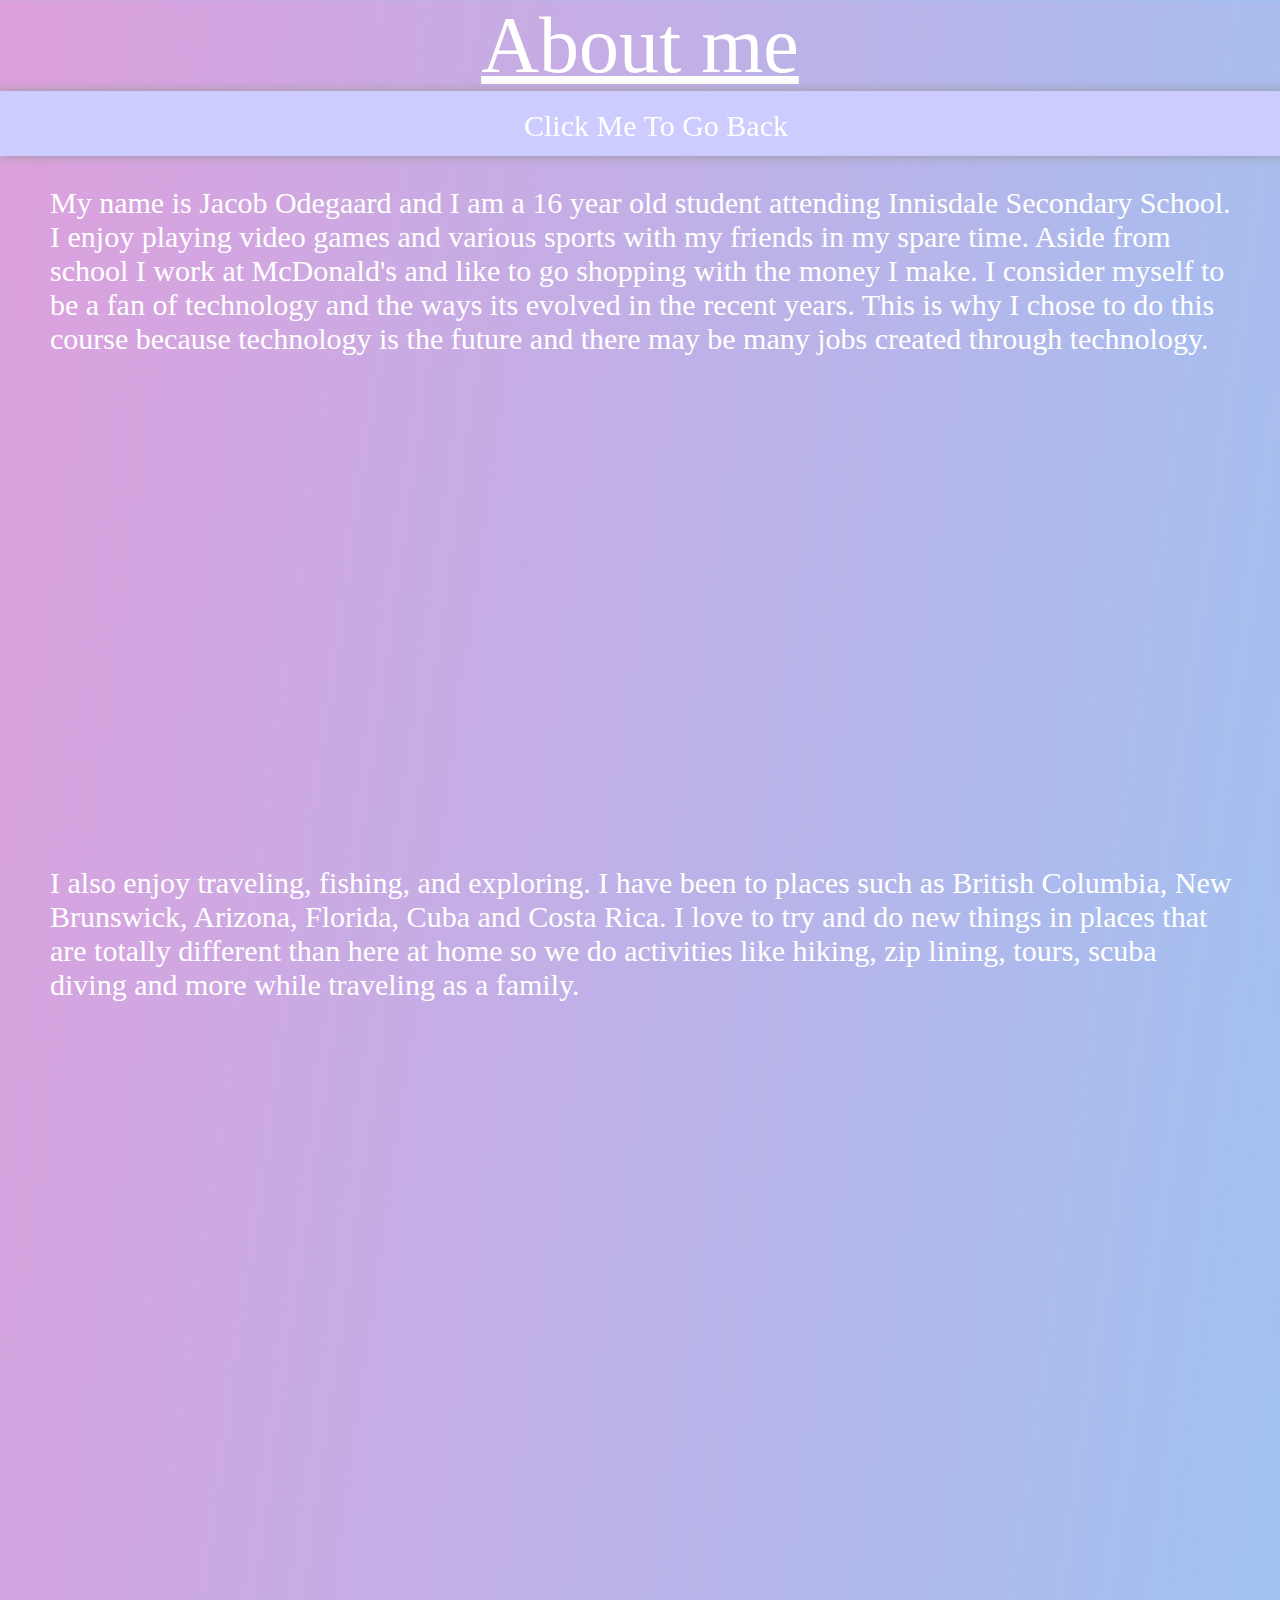
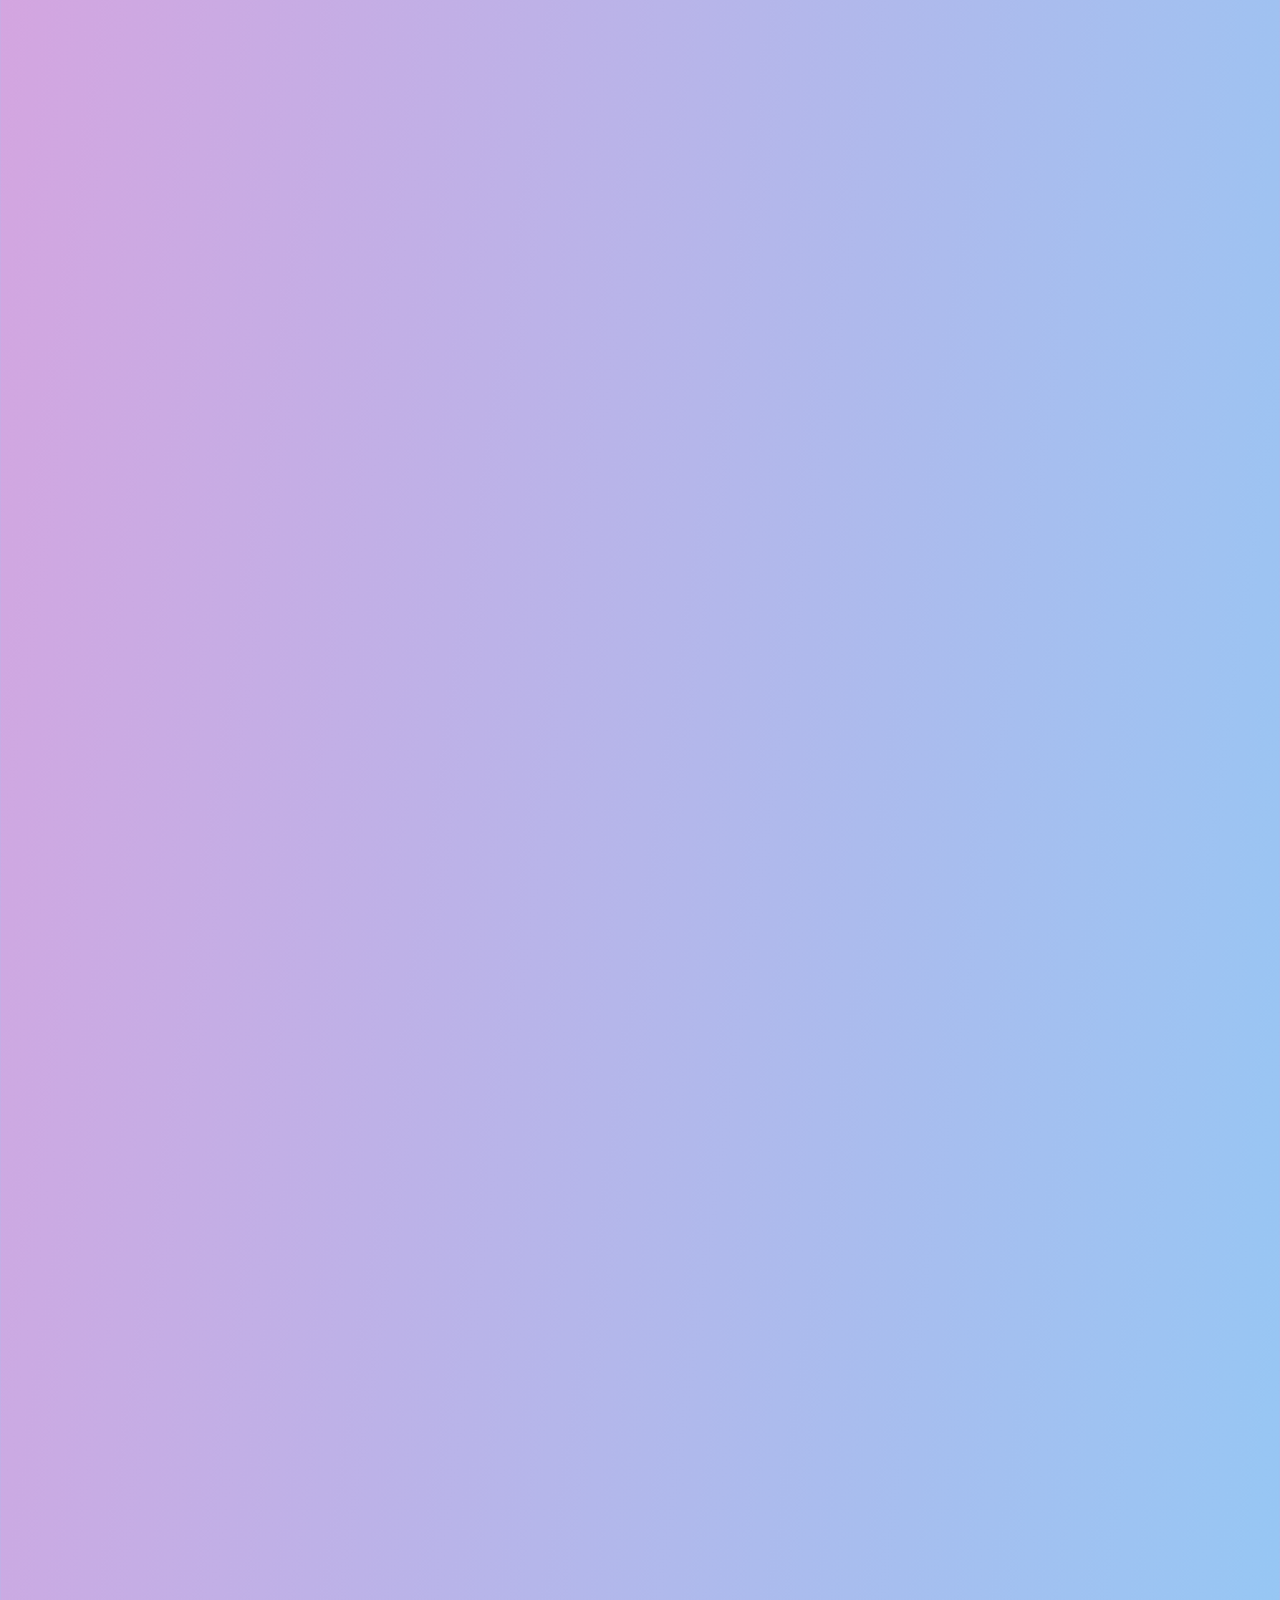
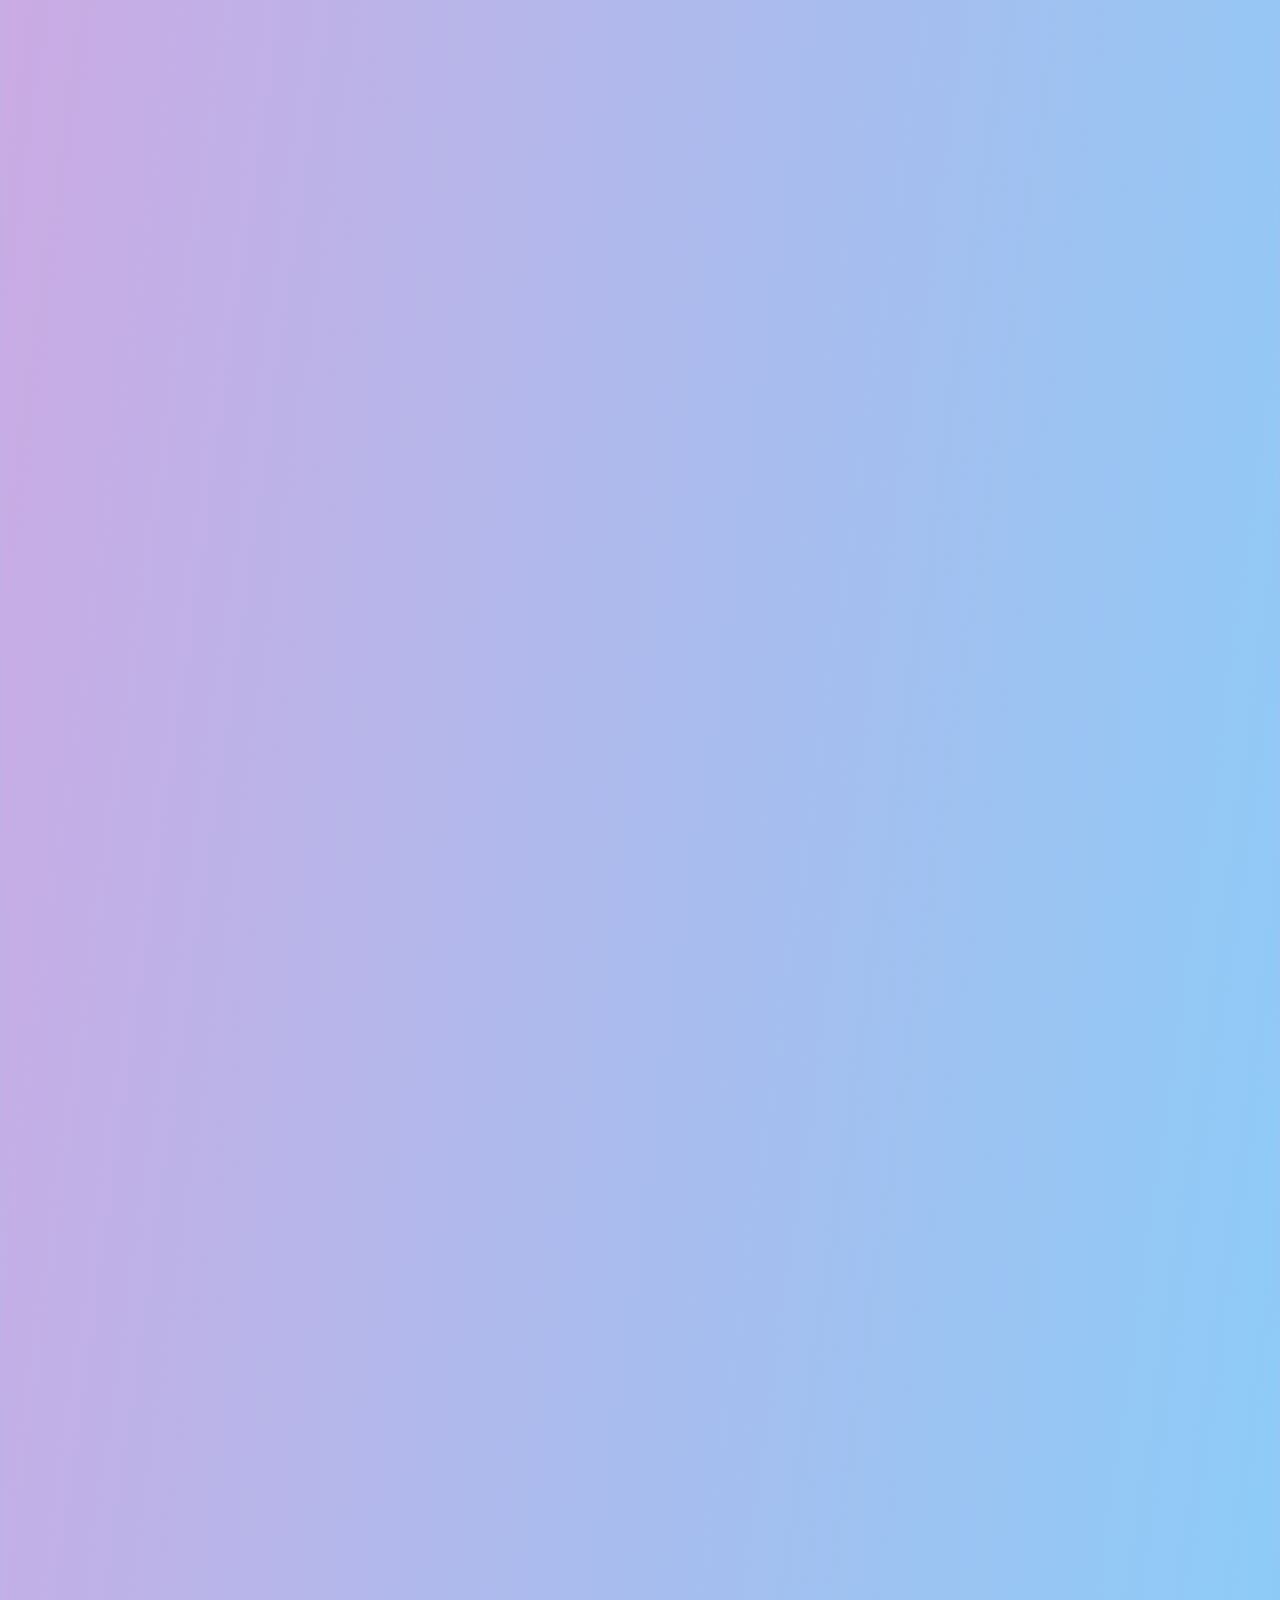
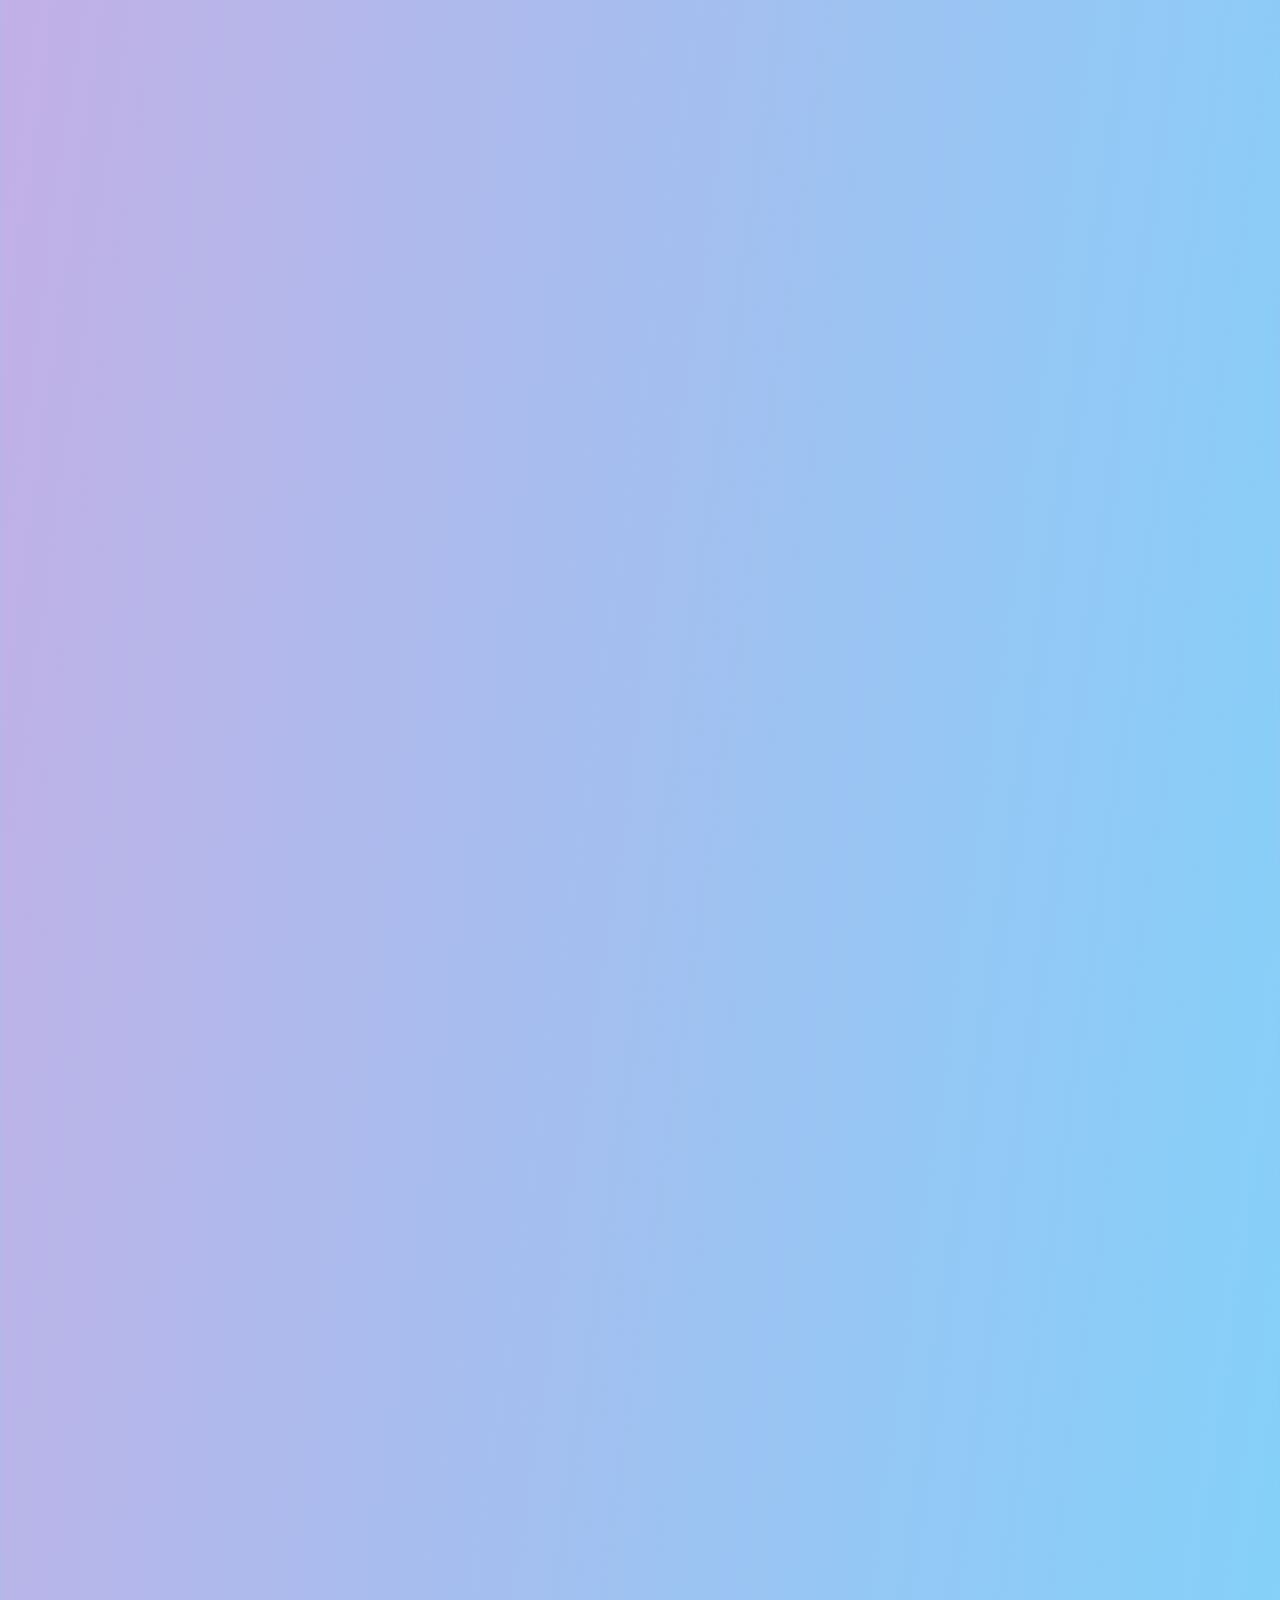
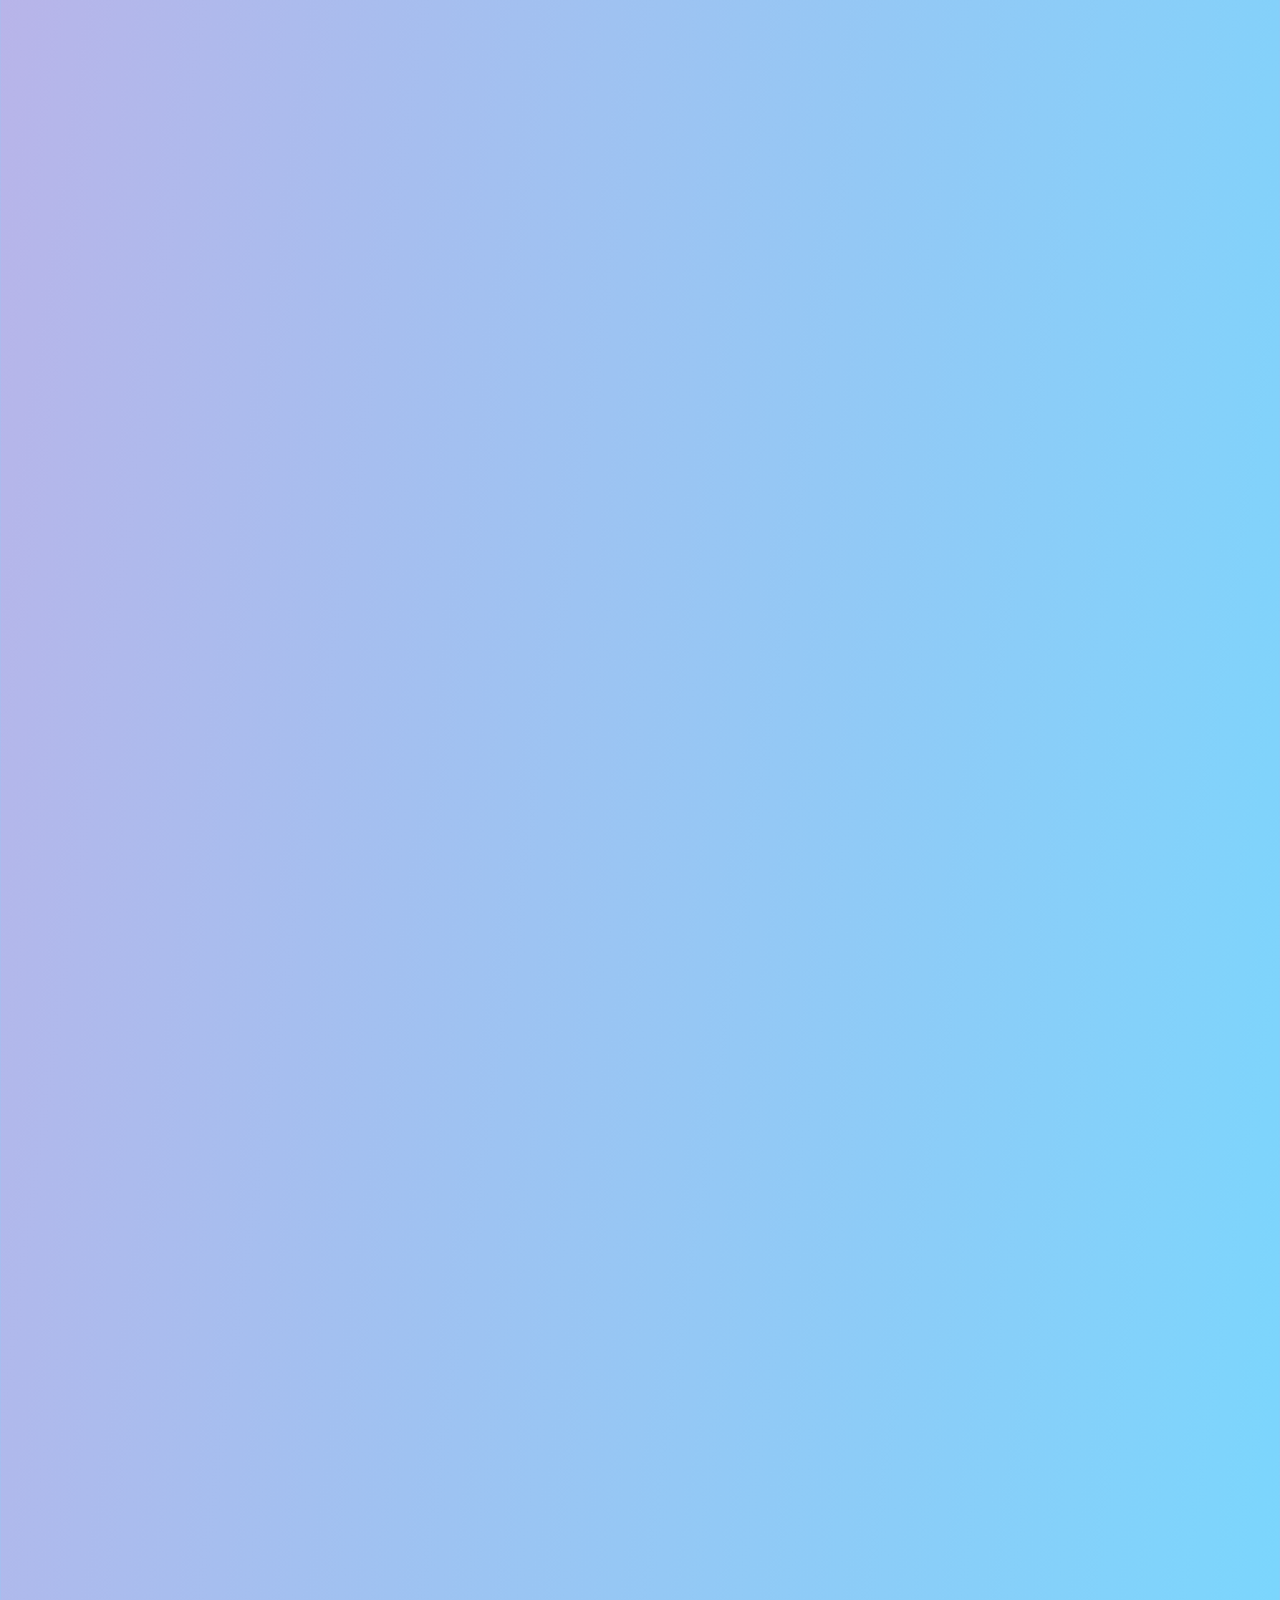
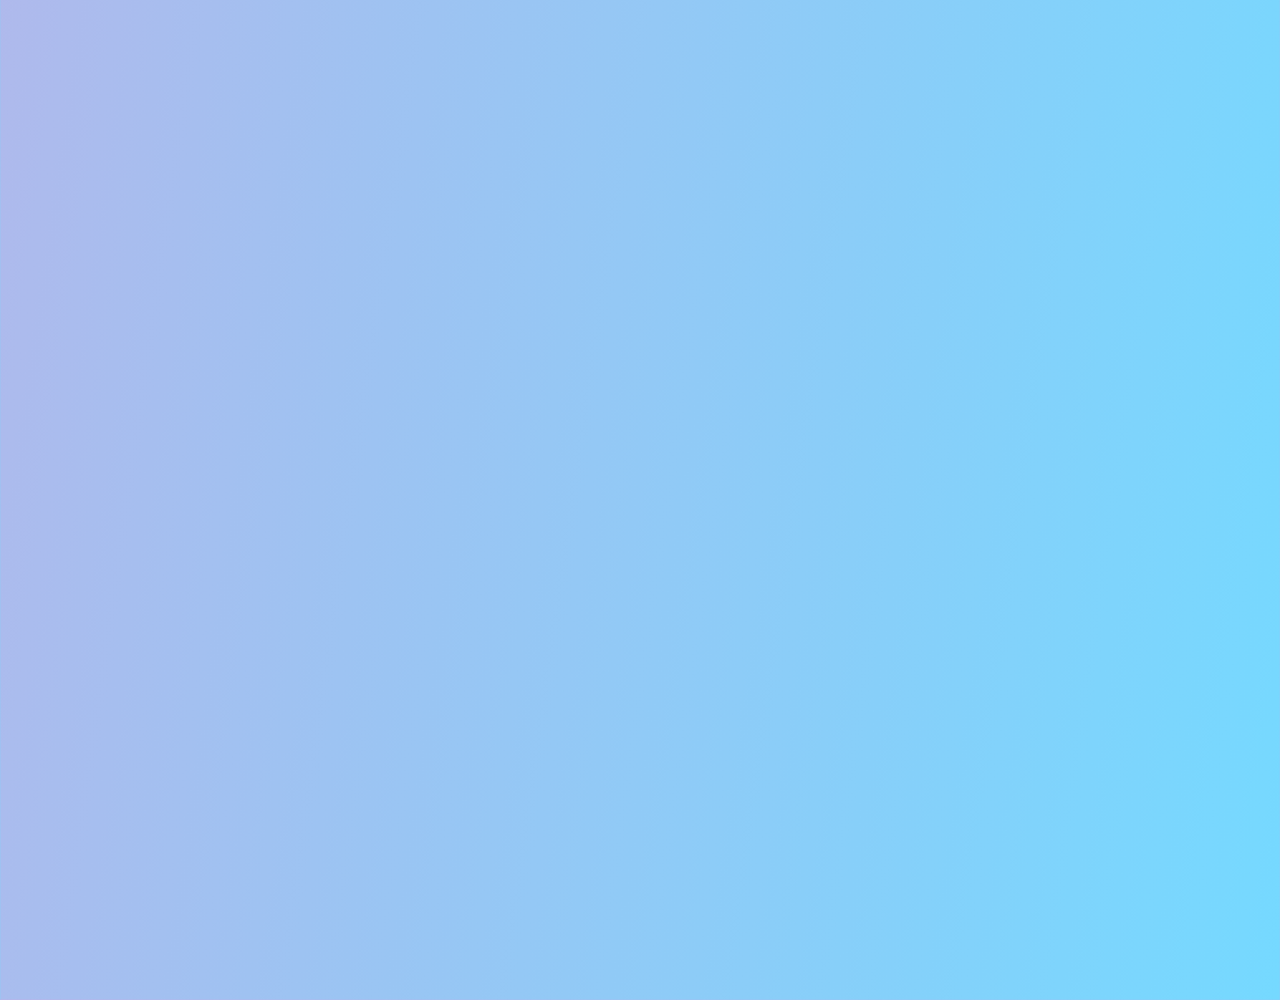
<file: other.html>
<html>
    <head>
        <title>TODO supply a title</title>
        <meta charset="UTF-8">
        <meta name="viewport" content="width=device-width, initial-scale=1.0">
        <link rel="stylesheet" href="Final project.css">
    </head>
    <body>
        
        <footer id="f">
            <u>About me</u>
        </footer>
        
        <header id="he">
            <a class="nav" href="index.html">Click Me To Go Back</a>
        </header>
        <p>My name is Jacob Odegaard and I am a 16 year old student attending Innisdale Secondary School. I enjoy playing video 
            games and various sports with my friends in my spare time. Aside from school I work at McDonald's and like to go shopping 
            with the money I make. I consider myself to be a fan of technology and the ways its evolved in the recent years. This is 
            why I chose to do this course because technology is the future and there may be many jobs created through technology.</p>

        <div id="map"><iframe id ="map" src="https://www.google.com/maps/embed?pb=!1m18!1m12!1m3!1d2852.595054571356!2d-79.68736898447916!3d44.35936927910345!2m3!1f0!2f0!3f0!3m2!1i1024!2i768!4f13.1!3m3!1m2!1s0x882abce63e88d1e9%3A0xf65075feefec7c5c!2sInnisdale%20Secondary%20School%20(ISS)!5e0!3m2!1sen!2sca!4v1636484280729!5m2!1sen!2sca" width="600" height="450" style="border:0;" allowfullscreen="" loading="lazy"></iframe></div>
    
        <P>I also enjoy traveling, fishing, and exploring. I have been to places such as British Columbia, New Brunswick, Arizona, Florida, Cuba and Costa Rica.
        I love to try and do new things in places that are totally different than here at home so we do activities like
        hiking, zip lining, tours, scuba diving and more while traveling as a family.</P>
    </body>
</html>
</file>
<file: Final project.css>
body{
    margin:0;
    background-image: linear-gradient(to bottom right, plum, #75d9ff);
    height: 1000vh
}

#h{
    height: 100px;
    font-size: 90px;
    text-align: center;
    display: grid;
    font-family: 'Permanent Marker', cursive;
    color: white;
    top: 0;
}

#he{
    display: flex;
    justify-content: space-around;
    height: 45px;
    font-size: 30px;
    color: white;
    position: sticky;
    padding: 10px 16px;
    top: 0;
    width: 100%;
    z-index: 99;
    box-shadow: 0 0 10px #999999;
    background-color: #ccccff;
    
}

#f{
    font-size: 80px;
    color: white;
    text-align: center;
    font-family: futura;
}

.nav{
    color:white;
    background-color: none;
    padding: 8px;
    text-decoration: none;
}

.nav:hover{
    color: black;
    background-color: white;
}

#img1{
   display: flex;
   padding-right: 40px;
   padding-top: 35px;
}

#img2{
    display: flex;
    padding-left: 40px;
}

p{
    color: white;
    font-size: 30px;
    padding-left: 50px;
    padding-right: 40px;
}

#map{
    align-content: center;
}
</file>
